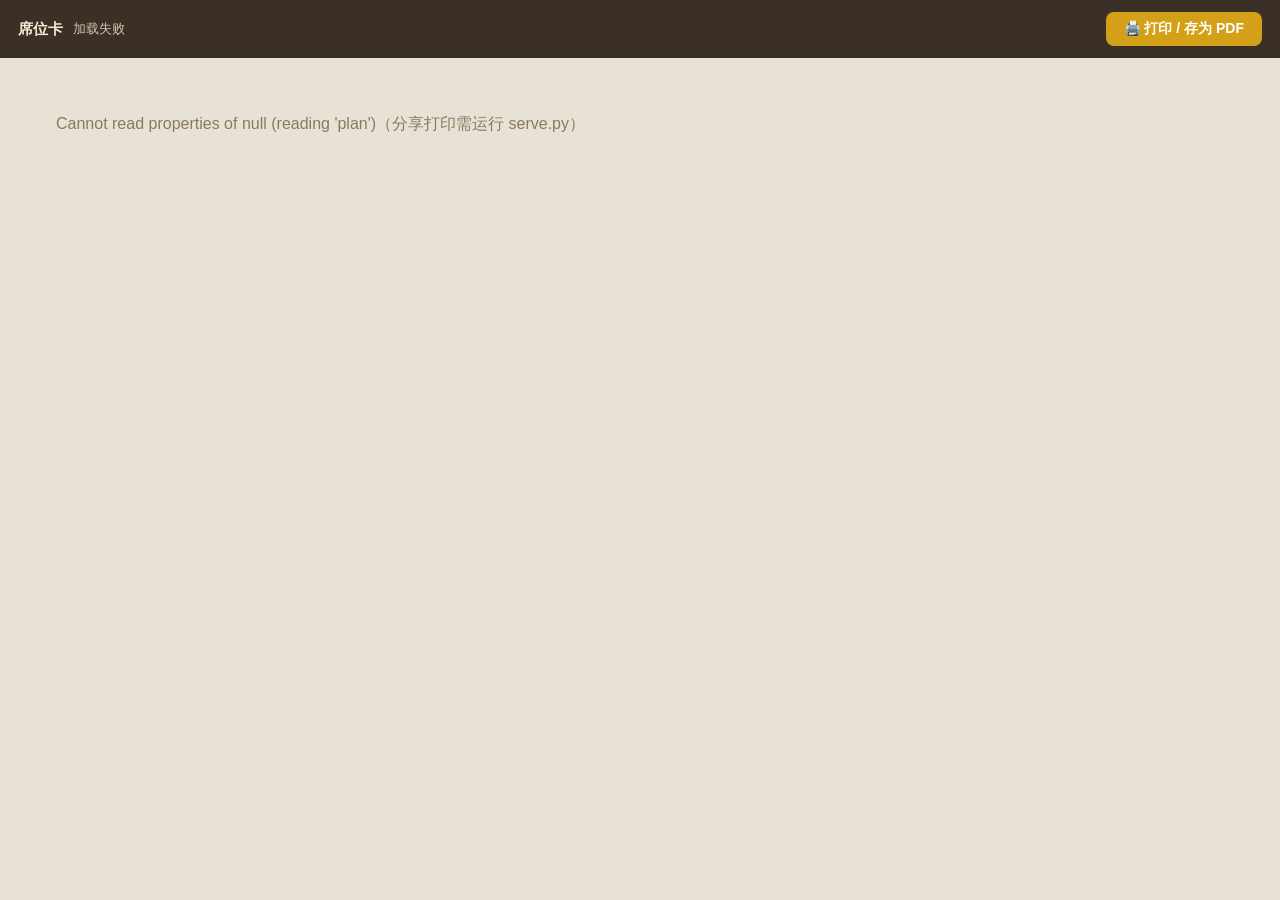
<file: cards.html>
<!DOCTYPE html>
<html lang="zh-CN">
<head>
<meta charset="UTF-8">
<meta name="viewport" content="width=device-width, initial-scale=1.0">
<title>席位卡打印 · 排座宝</title>
<style>
  * { box-sizing: border-box; margin: 0; padding: 0; }
  body { font-family: "Microsoft YaHei", "PingFang SC", sans-serif; background: #e8e2d6; }
  .bar {
    display: flex; gap: 10px; align-items: center;
    padding: 12px 18px; background: #3a3026; color: #f5e9d0;
    position: sticky; top: 0; z-index: 9;
  }
  .bar b { font-size: 15px; }
  .bar span { font-size: 12.5px; opacity: .8; }
  .bar button {
    margin-left: auto; padding: 8px 18px; font-size: 14px; font-weight: bold;
    border: none; border-radius: 8px; background: #d4a017; color: #fff; cursor: pointer;
  }
  .sheets { padding: 16px; }
  .sheet {
    width: 210mm; min-height: 291mm; margin: 0 auto 14px;
    background: #fff; box-shadow: 0 4px 18px rgba(0,0,0,.18);
    display: grid; grid-template-columns: repeat(2, 1fr); grid-auto-rows: 68mm;
  }
  .card {
    border: 1px dashed #c9bfae;
    margin: -0.5px;
    display: flex; flex-direction: column; align-items: center; justify-content: center;
    text-align: center; position: relative;
    background: linear-gradient(180deg, #fffdf8 0%, #fdf6e8 100%);
  }
  .card::before, .card::after {
    content: '囍'; position: absolute; font-size: 15px; color: #d4a017; opacity: .5;
  }
  .card::before { top: 5px; left: 8px; }
  .card::after { bottom: 5px; right: 8px; }
  .ev { font-size: 10px; color: #b8860b; letter-spacing: 3px; margin-bottom: 6px; }
  .name { font-size: 30px; font-weight: bold; color: #3a3026; letter-spacing: 2px; }
  .role { font-size: 12px; color: #9a8f77; margin-top: 4px; }
  .tbl {
    margin-top: 12px; padding: 3px 16px;
    border: 1.5px solid #c2543a; border-radius: 99px;
    font-size: 14px; font-weight: bold; color: #c2543a;
  }
  .diet { font-size: 10.5px; color: #a16207; margin-top: 4px; }
  .empty { padding: 40px; color: #8a7a5c; }

  @media print {
    body { background: #fff; }
    .bar { display: none; }
    .sheets { padding: 0; }
    .sheet { width: auto; min-height: 0; height: 290mm; margin: 0; box-shadow: none; page-break-after: always; }
    .card { border-color: #bbb; }
  }
  @page { size: A4 portrait; margin: 9mm; }
</style>
</head>
<body>
  <div class="bar">
    <b>席位卡</b><span id="meta">加载中…</span>
    <button onclick="window.print()">🖨️ 打印 / 存为 PDF</button>
  </div>
  <div class="sheets" id="sheets"></div>

<script>
/* 角色标签表（与 js/data.js 同步的只读副本，供本页独立运行）
 * 必须在主脚本前定义：render 在首个脚本的微任务里执行 */
window.PaizuoROLES = {
  groom: { label: '新郎' }, bride: { label: '新娘' },
  groomFather: { label: '新郎父亲' }, groomMother: { label: '新郎母亲' },
  brideFather: { label: '新娘父亲' }, brideMother: { label: '新娘母亲' },
  grandparent: { label: '祖辈' }, witness: { label: '证婚人' }, uncle: { label: '舅父' },
  elder: { label: '长辈' }, leader: { label: '领导' }, relative: { label: '亲属' },
  colleague: { label: '同事' }, classmate: { label: '同学' }, friend: { label: '朋友' },
  other: { label: '其他' },
  boss: { label: '董事长' }, seniorExec: { label: '总裁/副总裁' }, vipGuest: { label: '特邀嘉宾' },
  exec: { label: '总监' }, manager: { label: '经理' }, supervisor: { label: '主管' },
  staff: { label: '员工' }, plusOne: { label: '家属' },
};
(function () {
  const q = new URLSearchParams(location.search);
  const $ = id => document.getElementById(id);

  async function getState() {
    const e = q.get('e');
    if (e) {
      const res = await fetch('/api/events/' + e);
      if (!res.ok) throw new Error('活动不存在');
      const ev = await res.json();
      return ev.state;
    }
    const raw = localStorage.getItem('paizuo_state_v1');
    return raw ? JSON.parse(raw) : null;
  }

  function render(state) {
    const seats = state.plan && state.plan.seats || {};
    const seated = (state.guests || []).filter(g => g.attending !== false && seats[g.id]);
    seated.sort((a, b) => {
      const sa = seats[a.id], sb = seats[b.id];
      const ta = state.tables.findIndex(t => t.id === sa.t), tb = state.tables.findIndex(t => t.id === sb.t);
      return (ta - tb) || (sa.s - sb.s);
    });
    $('meta').textContent = (state.meta.eventName || '') + ' · ' + seated.length + ' 张卡 · 8 张/页';
    if (!seated.length) {
      $('sheets').innerHTML = '<p class="empty">还没有已入座的宾客——回主界面完成排座后再来打印。</p>';
      return;
    }
    const ROLES = window.PaizuoROLES;
    const perPage = 8;
    const pages = [];
    for (let i = 0; i < seated.length; i += perPage) pages.push(seated.slice(i, i + perPage));
    $('sheets').innerHTML = pages.map(page =>
      '<div class="sheet">' + page.map(g => {
        const s = seats[g.id];
        const t = state.tables.find(x => x.id === s.t);
        const role = ROLES[g.role] ? ROLES[g.role].label : '';
        return '<div class="card">' +
          '<div class="ev">' + (state.meta.eventName || '席位卡') + '</div>' +
          '<div class="name">' + g.name + '</div>' +
          (role ? '<div class="role">' + role + '</div>' : '') +
          '<div class="tbl">' + (t && t.isHead ? '★ ' : '') + (t ? t.name : '') + ' · ' + (s.s + 1) + '号位</div>' +
          (g.dietary ? '<div class="diet">餐饮：' + g.dietary + '</div>' : '') +
          '</div>';
      }).join('') + '</div>'
    ).join('');
    if (q.get('auto') === '1') setTimeout(() => window.print(), 400);
  }

  getState().then(render).catch(e => {
    $('meta').textContent = '加载失败';
    $('sheets').innerHTML = '<p class="empty">' + e.message + '（分享打印需运行 serve.py）</p>';
  });
})();
</script>
</body>
</html>
</file>
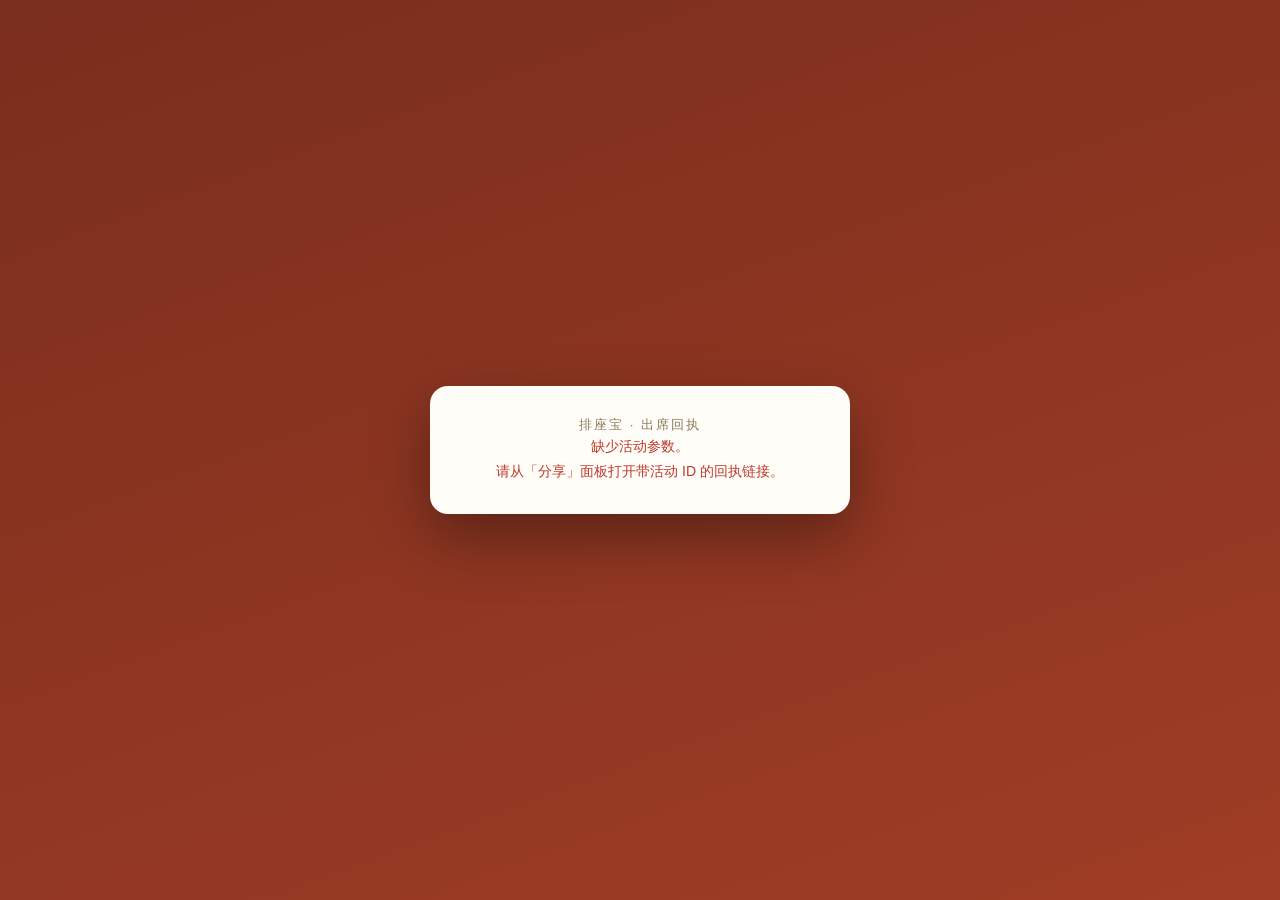
<file: rsvp.html>
<!DOCTYPE html>
<html lang="zh-CN">
<head>
<meta charset="UTF-8">
<meta name="viewport" content="width=device-width, initial-scale=1.0">
<title>出席回执 · 排座宝</title>
<style>
  * { box-sizing: border-box; margin: 0; padding: 0; }
  body {
    font-family: "Microsoft YaHei", "PingFang SC", sans-serif;
    background: linear-gradient(160deg, #7a2e1d, #a03d26);
    min-height: 100vh; display: flex; align-items: center; justify-content: center;
    padding: 20px;
  }
  .card {
    width: min(420px, 94vw);
    background: #fffdf8; border-radius: 18px;
    padding: 30px 26px;
    box-shadow: 0 24px 60px rgba(0,0,0,.35);
    text-align: center;
  }
  .ev { font-size: 13px; color: #8a7a5c; letter-spacing: 2px; }
  h1 { font-size: 22px; color: #7a2e1d; margin: 8px 0 4px; }
  .guest { font-size: 30px; font-weight: bold; color: #3a3026; margin: 18px 0 2px; }
  .sub { font-size: 13px; color: #9a8f77; margin-bottom: 20px; }
  .btns { display: flex; gap: 10px; margin: 14px 0; }
  .btns button {
    flex: 1; padding: 14px 0; font-size: 16px; font-weight: bold;
    border: 2px solid #c2543a; border-radius: 12px;
    background: #fff; color: #c2543a; cursor: pointer;
  }
  .btns button.on { background: #c2543a; color: #fff; }
  .btns button.no.on { background: #8a7a5c; border-color: #8a7a5c; }
  .row { display: flex; gap: 8px; margin-bottom: 12px; }
  .row input, .row select {
    flex: 1; padding: 10px; border: 1px solid #e8dfcf; border-radius: 10px; font-size: 14px;
  }
  .go {
    width: 100%; padding: 13px 0; font-size: 16px; font-weight: bold;
    border: none; border-radius: 12px; background: linear-gradient(135deg, #d4a017, #b8860b);
    color: #fff; cursor: pointer;
  }
  .done { font-size: 15px; color: #15803d; margin-top: 14px; line-height: 1.7; }
  .list { text-align: left; max-height: 46vh; overflow-y: auto; margin-top: 8px; }
  .list .li {
    display: flex; justify-content: space-between; align-items: center;
    padding: 8px 10px; border-bottom: 1px dashed #e8dfcf; font-size: 14px;
  }
  .tag { font-size: 12px; padding: 1px 8px; border-radius: 99px; }
  .yes { background: #e7f5ec; color: #15803d; }
  .no { background: #f4ede1; color: #8a7a5c; }
  .wait { background: #fef3c7; color: #a16207; }
  .err { color: #c0392b; font-size: 14px; line-height: 1.8; }
</style>
</head>
<body>
  <div class="card">
    <div class="ev" id="evName">出席回执</div>
    <div id="content"><p class="sub">正在加载…</p></div>
  </div>

<script>
(function () {
  const q = new URLSearchParams(location.search);
  const E = q.get('e'), G = q.get('g');
  const $ = id => document.getElementById(id);
  let event = null;

  function fmtStatus(r) {
    if (!r) return '<span class="tag wait">待回复</span>';
    return r.status === 'yes'
      ? '<span class="tag yes">出席' + (r.extra ? ' +' + r.extra : '') + '</span>'
      : '<span class="tag no">不出席</span>';
  }

  async function load() {
    if (!E) {
      $('evName').textContent = '排座宝 · 出席回执';
      $('content').innerHTML = '<p class="err">缺少活动参数。<br>请从「分享」面板打开带活动 ID 的回执链接。</p>';
      return;
    }
    try {
      const res = await fetch('/api/events/' + E);
      if (!res.ok) throw new Error('活动不存在');
      event = await res.json();
      $('evName').textContent = event.name || '出席回执';
      if (G) renderGuest(); else renderList();
    } catch (e) {
      $('content').innerHTML = '<p class="err">加载失败：' + e.message + '<br>请确认已运行 <code>python serve.py</code> 并从分享面板打开链接。</p>';
    }
  }

  function renderGuest() {
    const g = (event.state && event.state.guests || []).find(x => x.id === G);
    if (!g) { $('content').innerHTML = '<p class="err">宾客不存在</p>'; return; }
    const r = event.rsvps[G];
    $('content').innerHTML =
      '<div class="guest">' + g.name + '</div>' +
      '<div class="sub">敬请您光临，请回执是否出席</div>' +
      '<div class="btns">' +
        '<button id="bYes" class="' + (r && r.status === 'yes' ? 'on' : '') + '">出席</button>' +
        '<button id="bNo" class="no ' + (r && r.status === 'no' ? 'on' : '') + '">不出席</button>' +
      '</div>' +
      '<div class="row"><input id="extra" type="number" min="0" max="9" value="' + (r && r.extra || 0) + '" title="随行人数"> <span style="line-height:38px;font-size:13px;color:#9a8f77">位随行</span></div>' +
      '<div class="row"><input id="note" placeholder="给新人的留言（可选）" value="' + (r && r.note || '') + '"></div>' +
      '<button class="go" id="go">提交回执</button>' +
      '<div class="done" id="done">' + (r ? '您已回执：' + (r.status === 'yes' ? '出席' : '不出席') : '') + '</div>';

    let status = r ? r.status : null;
    $('bYes').addEventListener('click', () => { status = 'yes'; $('bYes').classList.add('on'); $('bNo').classList.remove('on'); });
    $('bNo').addEventListener('click', () => { status = 'no'; $('bNo').classList.add('on'); $('bYes').classList.remove('on'); });
    $('go').addEventListener('click', async () => {
      if (!status) { $('done').textContent = '请先选择出席或不出席'; $('done').style.color = '#c0392b'; return; }
      const res = await fetch('/api/events/' + E + '/rsvp', {
        method: 'POST', headers: { 'Content-Type': 'application/json' },
        body: JSON.stringify({ guestId: G, status, extra: +$('extra').value || 0, note: $('note').value }),
      });
      if (res.ok) {
        $('done').style.color = '#15803d';
        $('done').textContent = '✓ 回执成功！' + (status === 'yes' ? '我们届时恭候您的光临。' : '感谢告知，期待下次相聚。');
      } else {
        $('done').style.color = '#c0392b';
        $('done').textContent = '提交失败，请稍后再试';
      }
    });
  }

  function renderList() {
    const guests = (event.state && event.state.guests || []).filter(g => g.attending !== false);
    const yes = guests.filter(g => event.rsvps[g.id] && event.rsvps[g.id].status === 'yes').length;
    const no = guests.filter(g => event.rsvps[g.id] && event.rsvps[g.id].status === 'no').length;
    $('content').innerHTML =
      '<div class="sub">已确认 ' + yes + ' · 已婉拒 ' + no + ' · 共邀请 ' + guests.length + ' 人</div>' +
      '<div class="list">' + guests.map(g => {
        const r = event.rsvps[g.id];
        return '<div class="li"><span>' + g.name + '</span>' + fmtStatus(r) + '</div>';
      }).join('') + '</div>' +
      '<button class="go" style="margin-top:14px" onclick="location.reload()">刷新</button>';
  }

  load();
})();
</script>
</body>
</html>
</file>
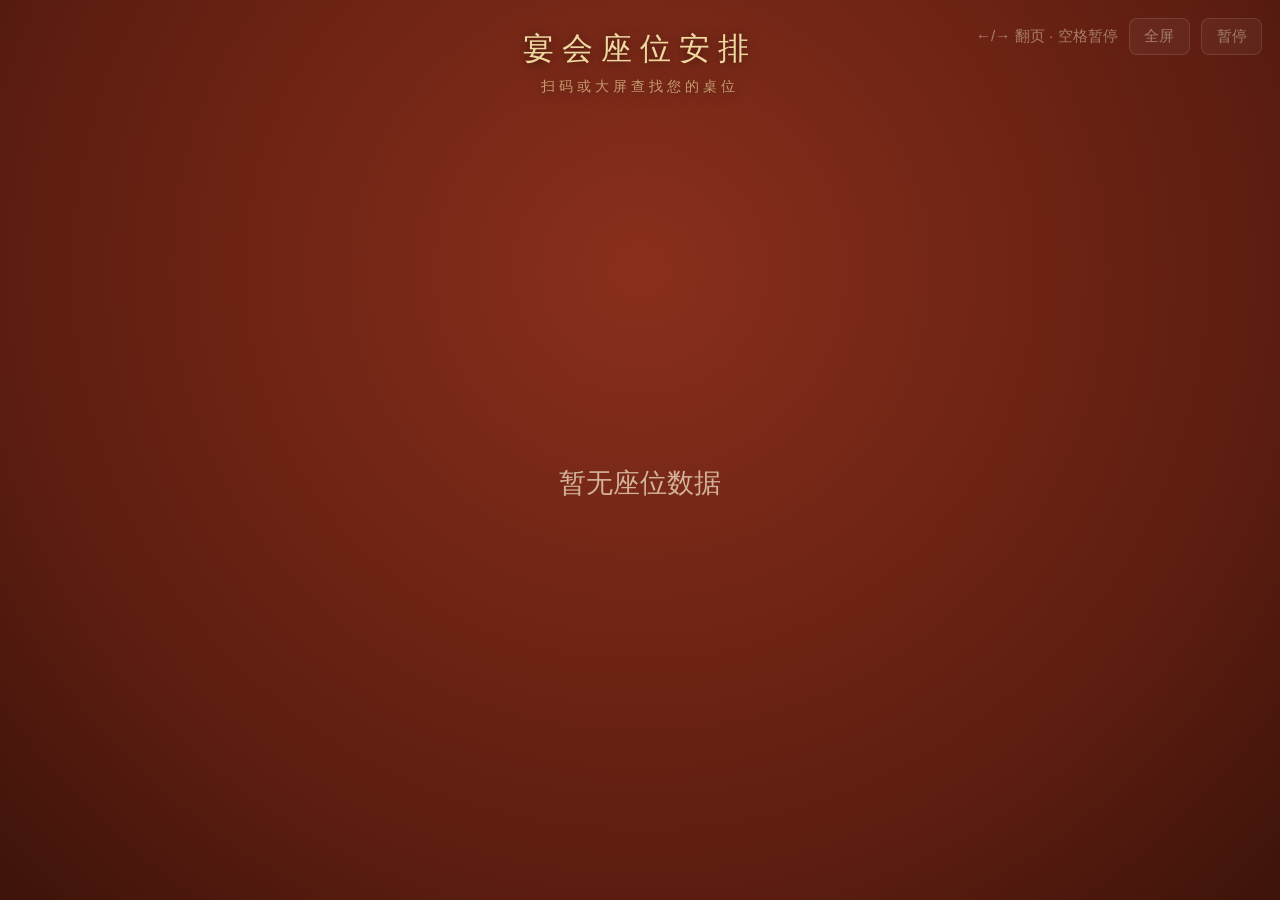
<file: screen.html>
<!DOCTYPE html>
<html lang="zh-CN">
<head>
<meta charset="UTF-8">
<meta name="viewport" content="width=device-width, initial-scale=1.0">
<title>宴会大屏 · 排座宝</title>
<style>
  * { box-sizing: border-box; margin: 0; padding: 0; }
  html, body { height: 100%; overflow: hidden; }
  body {
    font-family: "Microsoft YaHei", "PingFang SC", sans-serif;
    background: radial-gradient(ellipse at 50% 30%, #8a2f1c 0%, #5c1d10 70%, #3d130a 100%);
    color: #f7ecd2; display: flex; flex-direction: column;
    cursor: default;
  }
  header {
    text-align: center; padding: 3.2vh 0 1.6vh;
    font-size: 3.4vh; letter-spacing: 8px; color: #f0d9a0;
    text-shadow: 0 2px 12px rgba(0,0,0,.5);
  }
  header small { display: block; font-size: 1.6vh; letter-spacing: 4px; opacity: .65; margin-top: .8vh; }
  main { flex: 1; display: flex; align-items: center; justify-content: center; gap: 4vw; padding: 0 4vw; }
  .tbl {
    flex: 0 0 auto; width: 30vh; height: 30vh; border-radius: 50%;
    border: 0.8vh solid #d4a017; background: rgba(255, 246, 220, .07);
    display: flex; flex-direction: column; align-items: center; justify-content: center;
    box-shadow: 0 0 60px rgba(212, 160, 23, .25), inset 0 0 40px rgba(212, 160, 23, .12);
  }
  .tbl .nm { font-size: 6.2vh; font-weight: bold; color: #ffd76a; }
  .tbl .ct { font-size: 2vh; opacity: .75; margin-top: 1vh; }
  .seats {
    flex: 1; max-width: 62vw; display: grid;
    grid-template-columns: repeat(2, 1fr); gap: 1.6vh 3vw;
  }
  .seat {
    display: flex; align-items: center; gap: 1.6vh;
    background: rgba(255, 246, 220, .06); border-radius: 1.6vh;
    padding: 1.5vh 2vh; font-size: 3vh;
  }
  .seat .no {
    flex: 0 0 4.6vh; height: 4.6vh; border-radius: 50%;
    display: grid; place-items: center;
    background: rgba(212, 160, 23, .22); color: #ffd76a;
    font-size: 2.2vh; font-weight: bold;
  }
  .seat.up .no { background: #d4a017; }
  .seat .addr { font-size: 1.9vh; opacity: .6; margin-left: auto; }
  footer {
    display: flex; align-items: center; justify-content: center; gap: 1.4vh;
    padding: 2vh 0 3vh;
  }
  .dot { width: 1.4vh; height: 1.4vh; border-radius: 50%; background: rgba(247, 236, 210, .25); }
  .dot.on { background: #ffd76a; transform: scale(1.25); }
  .tip {
    position: fixed; top: 2vh; right: 2vh; font-size: 1.7vh; opacity: .45;
  }
  .tip button {
    background: rgba(255,255,255,.1); color: #f7ecd2; border: 1px solid rgba(255,255,255,.25);
    border-radius: 8px; padding: .8vh 1.6vh; font-size: 1.7vh; cursor: pointer; margin-left: .8vh;
  }
  .empty { font-size: 3vh; opacity: .7; }
</style>
</head>
<body>
  <div class="tip">
    <span id="hint">←/→ 翻页 · 空格暂停</span>
    <button id="fs">全屏</button>
    <button id="pause">暂停</button>
  </div>
  <header id="evName">宴会座位安排<small>扫码或大屏查找您的桌位</small></header>
  <main id="stage"><p class="empty">暂无座位数据</p></main>
  <footer id="dots"></footer>

<script>
(function () {
  const q = new URLSearchParams(location.search);
  const E = q.get('e');
  const INTERVAL = Math.max(3, parseInt(q.get('t') || '8', 10)) * 1000;
  let state = null, slides = [], cur = 0, timer = null, paused = false;

  async function fetchState() {
    if (E) {
      const res = await fetch('/api/events/' + E);
      if (!res.ok) throw new Error('活动不存在');
      const ev = await res.json();
      return ev.state;
    }
    const raw = localStorage.getItem('paizuo_state_v1');
    return raw ? JSON.parse(raw) : null;
  }

  function buildSlides(st) {
    const seats = st.plan && st.plan.seats || {};
    const tables = st.tables.slice().sort((a, b) => (b.isHead ? 1 : 0) - (a.isHead ? 1 : 0));
    const out = [];
    for (const t of tables) {
      const list = Object.keys(seats)
        .map(gid => ({ g: st.guests.find(x => x.id === gid), s: seats[gid] }))
        .filter(x => x.g && x.g.attending !== false && x.s.t === t.id)
        .sort((a, b) => a.s.s - b.s.s);
      if (!list.length) continue;
      out.push({ table: t, list });
    }
    return out;
  }

  const ROLES = {
    groom: '新郎', bride: '新娘', groomFather: '新郎父亲', groomMother: '新郎母亲',
    brideFather: '新娘父亲', brideMother: '新娘母亲', grandparent: '祖辈', witness: '证婚人',
    uncle: '舅父', elder: '长辈', leader: '领导', relative: '亲属', colleague: '同事',
    classmate: '同学', friend: '朋友', other: '其他', boss: '董事长', seniorExec: '总裁',
    vipGuest: '嘉宾', exec: '总监', manager: '经理', supervisor: '主管', staff: '员工',
    plusOne: '家属',
  };

  function render() {
    if (!slides.length) {
      document.getElementById('stage').innerHTML = '<p class="empty">暂无座位数据 —— 请先在主界面完成排座</p>';
      return;
    }
    cur = ((cur % slides.length) + slides.length) % slides.length;
    const sl = slides[cur];
    document.getElementById('evName').innerHTML =
      (state.meta.eventName || '宴会座位安排') +
      '<small>' + (state.meta.date || '') + (sl.table.isHead ? ' · 主宾桌' : '') + '</small>';
    document.getElementById('stage').innerHTML =
      '<div class="tbl"><div class="nm">' + sl.table.name + '</div>' +
      '<div class="ct">' + sl.list.length + ' / ' + sl.table.capacity + ' 人</div></div>' +
      '<div class="seats">' + sl.list.map((x, i) =>
        '<div class="seat' + (x.s.s === 0 ? ' up' : '') + '">' +
        '<span class="no">' + (x.s.s + 1) + '</span>' +
        '<span>' + x.g.name + '</span>' +
        (ROLES[x.g.role] ? '<span class="addr">' + ROLES[x.g.role] + '</span>' : '') +
        '</div>').join('') + '</div>';
    document.getElementById('dots').innerHTML = slides.map((_, i) =>
      '<span class="dot' + (i === cur ? ' on' : '') + '"></span>').join('');
  }

  function tick() {
    if (!paused && slides.length) { cur++; render(); }
  }

  async function boot() {
    try { state = await fetchState(); } catch (e) {
      document.getElementById('stage').innerHTML = '<p class="empty">' + e.message + '（分享大屏需运行 serve.py）</p>';
      return;
    }
    if (!state) return;
    slides = buildSlides(state);
    render();
    timer = setInterval(tick, INTERVAL);
    if (E) setInterval(async () => {           // 分享模式：10s 轮询刷新
      try {
        state = await fetchState();
        slides = buildSlides(state);
      } catch (e) { /* 静默重试 */ }
    }, 10000);
  }

  document.getElementById('fs').addEventListener('click', () => {
    if (document.fullscreenElement) document.exitFullscreen();
    else document.documentElement.requestFullscreen().catch(() => { });
  });
  document.getElementById('pause').addEventListener('click', function () {
    paused = !paused;
    this.textContent = paused ? '播放' : '暂停';
  });
  document.addEventListener('keydown', (e) => {
    if (e.key === 'ArrowRight') { cur++; render(); }
    else if (e.key === 'ArrowLeft') { cur--; render(); }
    else if (e.key === ' ') { e.preventDefault(); document.getElementById('pause').click(); }
  });
  // 本地模式：localStorage 变化即刷新
  window.addEventListener('storage', (e) => {
    if (e.key === 'paizuo_state_v1' && !E) {
      try { state = JSON.parse(e.newValue); slides = buildSlides(state); render(); } catch (err) { }
    }
  });

  boot();
})();
</script>
</body>
</html>
</file>
